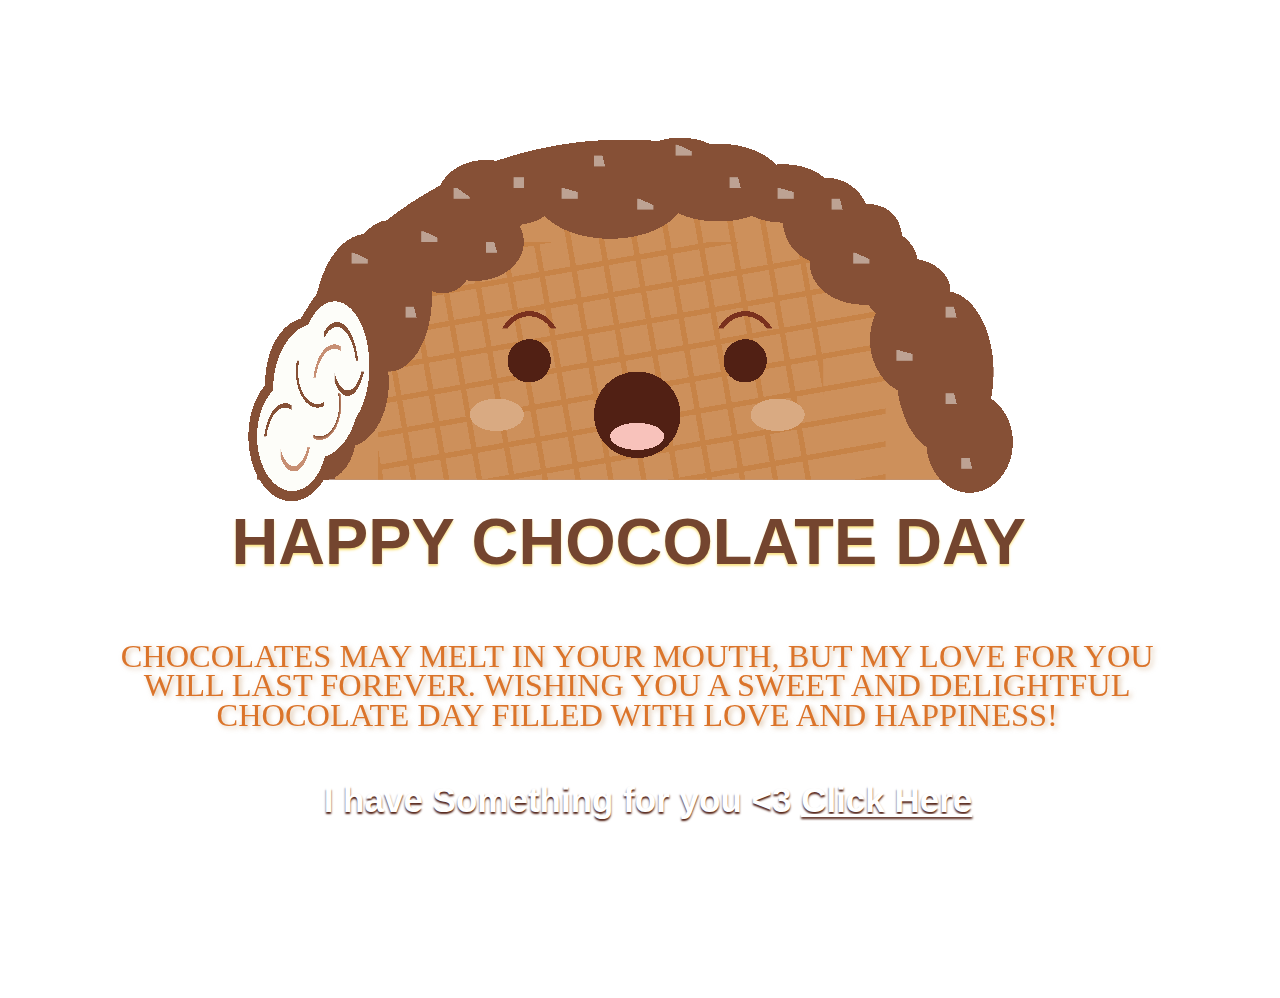
<file: index.html>
<!DOCTYPE html>
<html lang="en">
  <head>
    <meta charset="UTF-8" />
    <meta name="viewport" content="width=device-width, initial-scale=1.0" />
    <title>Chocolate Day</title>
    <link rel="stylesheet" href="style.css" />
  </head>
  <body>
    <div class="discontinued"></div>
    <div class="main">
      <p>I have Something for you <3 <a href="new.html"> Click Here</a></p>
    </div>
  </body>
</html>
</file>
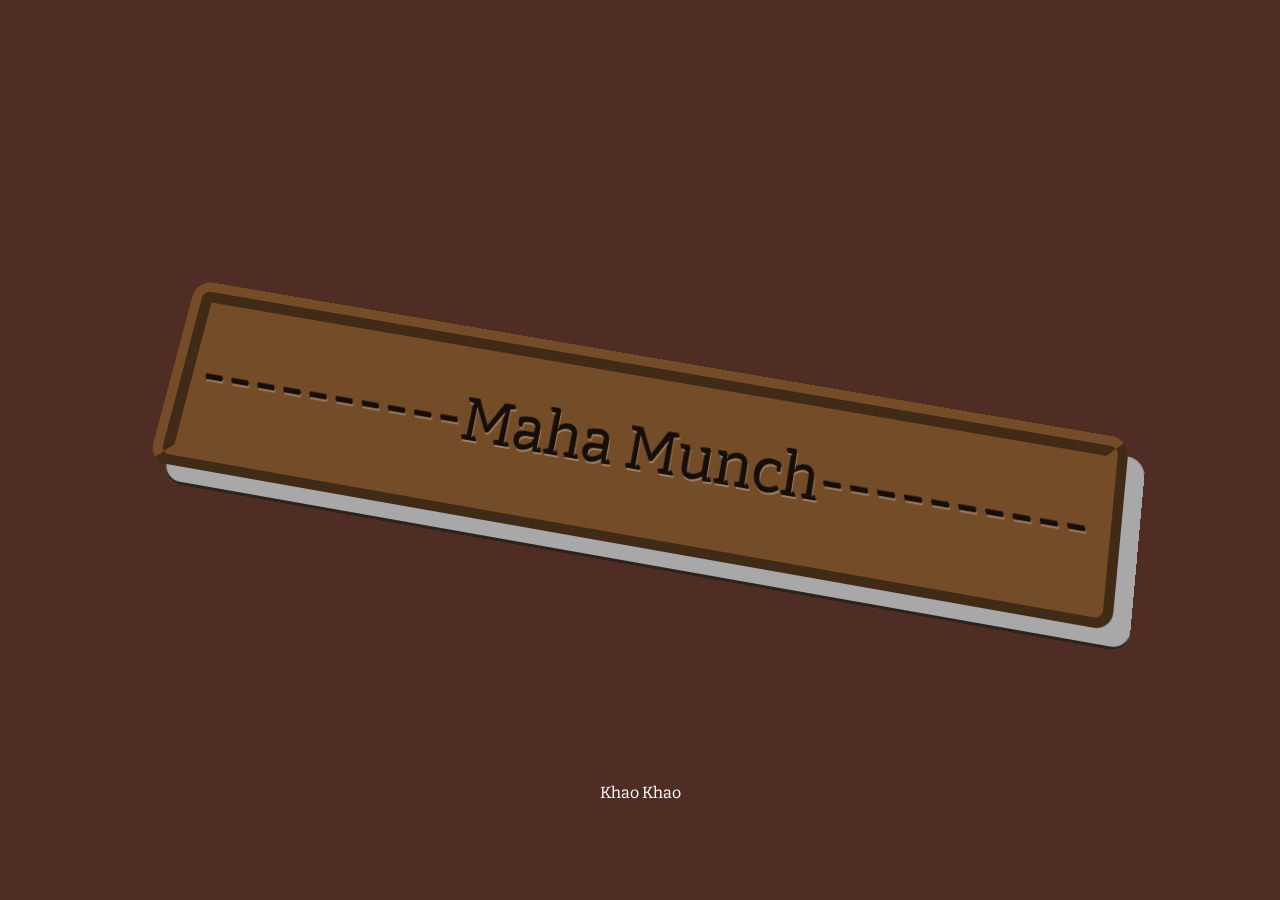
<file: new.html>
<!DOCTYPE html>
<html lang="en">
  <head>
    <meta charset="UTF-8" />
    <meta name="viewport" content="width=device-width, initial-scale=1.0" />
    <title>Chocolate Day</title>
    <link rel="stylesheet" href="new.css" />
  </head>
  <body>
    <button class="chocolate-button">
      <div class="crumbs"></div>
      <span class="bar">
        <span class="text">----------Maha Munch----------</span>
      </span>
    </button>

    <div class="instructions">Khao Khao</div>

    <script>
      console.clear();

      const elButton = document.querySelector(".chocolate-button");

      elButton.addEventListener("mousedown", (event) => {
        if (!elButton.matches(":focus")) {
          elButton.style.setProperty("--x", event.offsetX);
          elButton.style.setProperty("--y", event.offsetY);
        }
      });
    </script>
  </body>
</html>
</file>
<file: style.css>
div,
div:before,
div:after {
  display: block;
  content: "";
  position: absolute;
  box-sizing: border-box;
}

body {
  height: 100vh;
  width: 100vw;
  display: flex;
  justify-content: center;
  align-items: center;
  background: url(https://i.postimg.cc/RFvH4Fk2/chocolate-183543-1280.jpg);
  background-size: cover;
  background-repeat: no-repeat;
}

div.discontinued {
  width: 100vmin;
  height: 100vmin;
  display: flex;
  transform: scale(1.2);
  position: relative;
  justify-content: center;
  align-items: center;
  margin: 0 auto;
  background: radial-gradient(
        ellipse at 50% 120%,
        transparent 2.6vmin,
        #7a311e 2.6vmin,
        #7a311e 3vmin,
        transparent 3vmin
      )
      calc(-5vmin + 34vmin) calc(-10vmin + 38vmin) / 20vmin 10vmin no-repeat,
    radial-gradient(
        ellipse at 50% 120%,
        transparent 2.6vmin,
        #7a311e 2.6vmin,
        #7a311e 3vmin,
        transparent 3vmin
      )
      calc(-5vmin + 54vmin) calc(-10vmin + 38vmin) / 20vmin 10vmin no-repeat,
    radial-gradient(ellipse, #512014 2vmin, transparent 2vmin)
      calc(-5vmin + 38vmin) calc(-10vmin + 45vmin) / 12vmin 12vmin no-repeat,
    radial-gradient(ellipse, #512014 2vmin, transparent 2vmin)
      calc(-5vmin + 58vmin) calc(-10vmin + 45vmin) / 12vmin 12vmin no-repeat,
    radial-gradient(ellipse, #d9aa82 2.5vmin, transparent 2.5vmin)
      calc(-5vmin + 31vmin) calc(-10vmin + 50vmin) / 20vmin 12vmin no-repeat,
    radial-gradient(ellipse, #d9aa82 2.5vmin, transparent 2.5vmin)
      calc(-5vmin + 57vmin) calc(-10vmin + 50vmin) / 20vmin 12vmin no-repeat,
    radial-gradient(ellipse, #f8c2bb 2.5vmin, transparent 2.5vmin)
      calc(-5vmin + 44vmin) calc(-10vmin + 53vmin) / 20vmin 10vmin no-repeat,
    radial-gradient(ellipse, #512014 4vmin, transparent 2.5vmin)
      calc(-5vmin + 44vmin) calc(-10vmin + 46vmin) / 20vmin 20vmin no-repeat,
    linear-gradient(25deg, #bda293 1vmin, transparent 0.5vmin)
      calc(-5vmin + 27.5vmin) calc(-10vmin + 41vmin) / 1.5vmin 1vmin no-repeat,
    linear-gradient(75deg, #bda293 1vmin, transparent 0.5vmin)
      calc(-5vmin + 32.5vmin) calc(-10vmin + 46vmin) / 1.5vmin 1vmin no-repeat,
    linear-gradient(25deg, #bda293 1vmin, transparent 0.5vmin)
      calc(-5vmin + 57.5vmin) calc(-10vmin + 31vmin) / 1.5vmin 1vmin no-repeat,
    linear-gradient(75deg, #bda293 1vmin, transparent 0.5vmin)
      calc(-5vmin + 82.5vmin) calc(-10vmin + 46vmin) / 1.5vmin 1vmin no-repeat,
    linear-gradient(25deg, #bda293 1vmin, transparent 0.5vmin)
      calc(-5vmin + 74vmin) calc(-10vmin + 41vmin) / 1.5vmin 1vmin no-repeat,
    linear-gradient(75deg, #bda293 1vmin, transparent 0.5vmin)
      calc(-5vmin + 82.5vmin) calc(-10vmin + 54vmin) / 1.5vmin 1vmin no-repeat,
    linear-gradient(25deg, #bda293 1vmin, transparent 0.5vmin)
      calc(-5vmin + 34vmin) calc(-10vmin + 39vmin) / 1.5vmin 1vmin no-repeat,
    linear-gradient(75deg, #bda293 1vmin, transparent 0.5vmin)
      calc(-5vmin + 62.5vmin) calc(-10vmin + 34vmin) / 1.5vmin 1vmin no-repeat,
    linear-gradient(25deg, #bda293 1vmin, transparent 0.5vmin)
      calc(-5vmin + 54vmin) calc(-10vmin + 36vmin) / 1.5vmin 1vmin no-repeat,
    linear-gradient(95deg, #bda293 1vmin, transparent 0.5vmin)
      calc(-5vmin + 42.5vmin) calc(-10vmin + 34vmin) / 1.5vmin 1vmin no-repeat,
    linear-gradient(35deg, #bda293 1vmin, transparent 0.5vmin)
      calc(-5vmin + 37vmin) calc(-10vmin + 35vmin) / 1.5vmin 1vmin no-repeat,
    linear-gradient(75deg, #bda293 1vmin, transparent 0.5vmin)
      calc(-5vmin + 40vmin) calc(-10vmin + 40vmin) / 1.5vmin 1vmin no-repeat,
    linear-gradient(15deg, #bda293 1vmin, transparent 0.5vmin)
      calc(-5vmin + 47vmin) calc(-10vmin + 35vmin) / 1.5vmin 1vmin no-repeat,
    linear-gradient(75deg, #bda293 1vmin, transparent 0.5vmin)
      calc(-5vmin + 50vmin) calc(-10vmin + 32vmin) / 1.5vmin 1vmin no-repeat,
    linear-gradient(15deg, #bda293 1vmin, transparent 0.5vmin)
      calc(-5vmin + 67vmin) calc(-10vmin + 35vmin) / 1.5vmin 1vmin no-repeat,
    linear-gradient(75deg, #bda293 1vmin, transparent 0.5vmin)
      calc(-5vmin + 72vmin) calc(-10vmin + 36vmin) / 1.5vmin 1vmin no-repeat,
    linear-gradient(15deg, #bda293 1vmin, transparent 0.5vmin)
      calc(-5vmin + 78vmin) calc(-10vmin + 50vmin) / 1.5vmin 1vmin no-repeat,
    linear-gradient(75deg, #bda293 1vmin, transparent 0.5vmin)
      calc(-5vmin + 84vmin) calc(-10vmin + 60vmin) / 1.5vmin 1vmin no-repeat,
    radial-gradient(
        ellipse at 90% 110%,
        transparent 1.8vmin,
        #c78f74 1.8vmin,
        #c78f74 2vmin,
        transparent 1vmin
      )
      calc(-5vmin + 20.5vmin) calc(-10vmin + 42.5vmin) / 6vmin 10vmin no-repeat,
    radial-gradient(
        ellipse at 90% 110%,
        transparent 1.8vmin,
        #865036 1.8vmin,
        #865036 2vmin,
        transparent 1vmin
      )
      calc(-5vmin + 16vmin) calc(-10vmin + 48vmin) / 6vmin 10vmin no-repeat,
    radial-gradient(
        ellipse at 10% 10%,
        transparent 1.8vmin,
        #865036 1.8vmin,
        #c78f74 2vmin,
        transparent 1vmin
      )
      calc(-5vmin + 24vmin) calc(-10vmin + 54vmin) / 6vmin 10vmin no-repeat,
    radial-gradient(
        ellipse at 90% 10%,
        transparent 1.8vmin,
        #865036 1.8vmin,
        #865036 2vmin,
        transparent 1vmin
      )
      calc(-5vmin + 19vmin) calc(-10vmin + 51vmin) / 6vmin 10vmin no-repeat,
    radial-gradient(
        ellipse at 20% -20%,
        transparent 1.5vmin,
        #c78f74 1.5vmin,
        #c78f74 1.7vmin,
        transparent 1.7vmin
      )
      calc(-5vmin + 21vmin) calc(-10vmin + 59vmin) / 6vmin 10vmin no-repeat,
    radial-gradient(
        ellipse at 20% -20%,
        transparent 1.5vmin,
        #865036 1.5vmin,
        #865036 1.7vmin,
        transparent 1.7vmin
      )
      calc(-5vmin + 26vmin) calc(-10vmin + 52vmin) / 6vmin 10vmin no-repeat,
    radial-gradient(
        ellipse at 20% 110%,
        transparent 1.8vmin,
        #865036 1.8vmin,
        #865036 2vmin,
        transparent 1vmin
      )
      calc(-5vmin + 25vmin) calc(-10vmin + 41vmin) / 6vmin 10vmin no-repeat,
    radial-gradient(ellipse, #fdfdf9 3.2vmin, transparent 1vmin)
      calc(-5vmin + 22vmin) calc(-10vmin + 44vmin) / 8vmin 15vmin no-repeat,
    radial-gradient(ellipse, #fdfdf9 4vmin, transparent 1vmin)
      calc(-5vmin + 19.75vmin) calc(-10vmin + 46.75vmin) / 9vmin 14vmin
      no-repeat,
    radial-gradient(ellipse, #fdfdf9 3.25vmin, transparent 1vmin)
      calc(-5vmin + 17.5vmin) calc(-10vmin + 51vmin) / 9vmin 14vmin no-repeat,
    radial-gradient(ellipse at 0% 0%, #fdfdf9 4.5vmin, transparent 1vmin)
      calc(-5vmin + 22vmin) calc(-10vmin + 53vmin) / 5vmin 10vmin no-repeat,
    radial-gradient(ellipse, #865036 4vmin, transparent 1vmin)
      calc(-5vmin + 78.75vmin) calc(-10vmin + 51.5vmin) / 12vmin 14vmin
      no-repeat,
    radial-gradient(ellipse, #865036 4.5vmin, transparent 1vmin)
      calc(-5vmin + 73.5vmin) calc(-10vmin + 41.5vmin) / 13vmin 15vmin no-repeat,
    radial-gradient(ellipse, #865036 4.5vmin, transparent 1vmin)
      calc(-5vmin + 78vmin) calc(-10vmin + 44.5vmin) / 9vmin 15vmin no-repeat,
    radial-gradient(ellipse, #865036 4vmin, transparent 1vmin)
      calc(-5vmin + 73vmin) calc(-10vmin + 40vmin) / 12vmin 9vmin no-repeat,
    radial-gradient(ellipse, #865036 5vmin, transparent 1vmin)
      calc(-5vmin + 69vmin) calc(-10vmin + 37.5vmin) / 12vmin 9vmin no-repeat,
    radial-gradient(ellipse, #865036 3vmin, transparent 1vmin)
      calc(-5vmin + 71vmin) calc(-10vmin + 35vmin) / 9vmin 9vmin no-repeat,
    radial-gradient(ellipse, #865036 4vmin, transparent 1vmin)
      calc(-5vmin + 67vmin) calc(-10vmin + 33.5vmin) / 9vmin 9vmin no-repeat,
    radial-gradient(ellipse, #865036 4.5vmin, transparent 1vmin)
      calc(-5vmin + 60vmin) calc(-10vmin + 31vmin) / 15vmin 9vmin no-repeat,
    radial-gradient(ellipse, #865036 7vmin, transparent 1vmin)
      calc(-5vmin + 44vmin) calc(-10vmin + 31vmin) / 15vmin 9vmin no-repeat,
    radial-gradient(ellipse, #865036 6vmin, transparent 1vmin)
      calc(-5vmin + 54vmin) calc(-10vmin + 30vmin) / 15vmin 9vmin no-repeat,
    radial-gradient(ellipse, #865036 4.5vmin, transparent 1vmin)
      calc(-5vmin + 47vmin) calc(-10vmin + 29vmin) / 15vmin 9vmin no-repeat,
    radial-gradient(ellipse, #865036 3.75vmin, transparent 1vmin)
      calc(-5vmin + 52vmin) calc(-10vmin + 29.25vmin) / 12vmin 6vmin no-repeat,
    radial-gradient(ellipse, #865036 3.75vmin, transparent 1vmin)
      calc(-5vmin + 47vmin) calc(-10vmin + 30vmin) / 11vmin 4vmin no-repeat,
    radial-gradient(ellipse, #865036 3.75vmin, transparent 1vmin)
      calc(-5vmin + 43vmin) calc(-10vmin + 31vmin) / 8vmin 4vmin no-repeat,
    radial-gradient(ellipse at left top, #865036 3.75vmin, transparent 1vmin)
      calc(-5vmin + 29vmin) calc(-10vmin + 43vmin) / 8vmin 11vmin no-repeat,
    radial-gradient(ellipse, #865036 4.5vmin, transparent 1vmin)
      calc(-5vmin + 35vmin) calc(-10vmin + 32vmin) / 10vmin 8vmin no-repeat,
    radial-gradient(ellipse, #865036 3.5vmin, transparent 1vmin)
      calc(-5vmin + 38vmin) calc(-10vmin + 31.5vmin) / 10vmin 8vmin no-repeat,
    radial-gradient(ellipse, #865036 4.5vmin, transparent 1vmin)
      calc(-5vmin + 34vmin) calc(-10vmin + 36vmin) / 10vmin 8vmin no-repeat,
    radial-gradient(ellipse, #865036 3.5vmin, transparent 1vmin)
      calc(-5vmin + 35vmin) calc(-10vmin + 33vmin) / 10vmin 8vmin no-repeat,
    radial-gradient(ellipse, #865036 3vmin, transparent 1vmin)
      calc(-5vmin + 32vmin) calc(-10vmin + 36vmin) / 8vmin 10vmin no-repeat,
    radial-gradient(ellipse at bottom right, #865036 5vmin, transparent 1vmin)
      calc(-5vmin + 21vmin) calc(-10vmin + 34vmin) / 8vmin 14vmin no-repeat,
    radial-gradient(ellipse, #865036 4vmin, transparent 1vmin)
      calc(-5vmin + 27vmin) calc(-10vmin + 38vmin) / 8vmin 14vmin no-repeat,
    radial-gradient(ellipse at left top, #865036 3vmin, transparent 1vmin)
      calc(-5vmin + 27vmin) calc(-10vmin + 48vmin) / 6vmin 14vmin no-repeat,
    radial-gradient(ellipse, #865036 4vmin, transparent 1vmin)
      calc(-5vmin + 17.5vmin) calc(-10vmin + 44vmin) / 12vmin 18vmin no-repeat,
    radial-gradient(ellipse at left, #865036 4vmin, transparent 1vmin)
      calc(-5vmin + 27vmin) calc(-10vmin + 44vmin) / 6vmin 18vmin no-repeat,
    radial-gradient(ellipse, #865036 4vmin, transparent 1vmin)
      calc(-5vmin + 16vmin) calc(-10vmin + 49vmin) / 12vmin 18vmin no-repeat,
    radial-gradient(ellipse at left, #865036 3vmin, transparent 1vmin)
      calc(-5vmin + 25vmin) calc(-10vmin + 48.5vmin) / 6vmin 18vmin no-repeat,
    repeating-linear-gradient(
        80deg,
        #c78347 0vmin,
        #c78347 0.5vmin,
        transparent 0.5vmin,
        transparent 3vmin
      )
      calc(-5vmin + 30vmin) calc(-10vmin + 40vmin) / 17vmin 22vmin no-repeat,
    repeating-linear-gradient(
        80deg,
        #c78347 0vmin,
        #c78347 0.5vmin,
        transparent 0.5vmin,
        transparent 3vmin
      )
      calc(-5vmin + 45.25vmin) calc(-10vmin + 36vmin) / 26vmin 26vmin no-repeat,
    repeating-linear-gradient(
        -10deg,
        #c78347 0vmin,
        #c78347 0.5vmin,
        transparent 0.5vmin,
        transparent 3vmin
      )
      calc(-5vmin + 30vmin) calc(-10vmin + 40vmin) / 47vmin 22vmin no-repeat,
    radial-gradient(ellipse at 50% 100%, #cd905b 30vmin, transparent 1vmin)
      calc(-5vmin + 16vmin) calc(-10vmin + 22vmin) / 80vmin 40vmin no-repeat,
    radial-gradient(ellipse at 46% 100%, #865036 34vmin, transparent 1vmin)
      calc(-5vmin + 16vmin) calc(-10vmin + 22vmin) / 80vmin 40vmin no-repeat;
}

div.discontinued:after {
  width: 100vmin;
  height: 100vmin;
  left: -1vmin;
  text-align: center;
  z-index: 99;
  padding-top: 55vmin;
  font-size: 6vmin;
  font-weight: 900;
  transform: scale(1);
  z-index: 999;
  color: #74452f;
  text-shadow: 0 2px 2px #fae385;
  line-height: 0.9;
  text-transform: uppercase;
  white-space: pre-wrap;
  font-family: "Oswald", sans-serif;
  content: "Happy Chocolate Day ";
}

div.discontinued:before {
  width: 100vmin;
  height: 100vmin;
  left: -1vmin;
  text-align: center;
  z-index: 99;
  padding-top: 67vmin;
  font-size: 3vmin;
  font-weight: 100;
  transform: scale(1);
  z-index: 999;
  color: #db742a;
  line-height: 0.9;
  text-transform: uppercase;
  white-space: pre-wrap;
  font-family: "Playfair Display", serif;

  content: "Chocolates may melt in your mouth, but my love for you will last forever. Wishing you a sweet and delightful Chocolate Day filled with love and happiness!";
  text-shadow: 2px 2px 4px rgba(196, 154, 108, 0.6);
}

.main {
  color: #ffffff;
  position: absolute;
  bottom: 5%;
  font-weight: 600;
  font-size: 35px;
  font-family: "Oswald", sans-serif;
  text-shadow: 0 2px 2px #512014;
}
.main a {
  color: white;
  text-shadow: 0 2px 2px #512014;
}
.main a:hover {
  color: rgb(230, 47, 47);
  text-shadow: 0 2px 2px #ffffff;
}
</file>
<file: new.css>
@import url("https://fonts.googleapis.com/css?family=Bitter:700&display=swap");
*,
*:before,
*:after {
  position: relative;
  box-sizing: border-box;
}

html,
body {
  height: 100%;
  width: 100%;
  margin: 0;
  padding: 0;
  overflow: hidden;
}

body {
  display: flex;
  justify-content: center;
  align-items: center;
  background: #502d24;
  transform-style: preserve-3d;
  perspective: 1000px;
}

.instructions {
  position: absolute;
  bottom: 10%;

  left: 0;
  right: 0;
  padding: 0.5rem;
  text-align: center;
  font-family: Bitter, sans-serif;
  color: white;
}

:root {
  --brown: #754c28;
  --brown-light: #bcaea1a4;
  --brown-dark: #a9a8a8;
  --brown-darker: #2c241c;
  --brown-darkz: #000000;
}

.chocolate-button {
  /* Reset button styles */
  -webkit-appearance: none;
  -moz-appearance: none;
  appearance: none;
  border: none;
  background: none;
  padding: 0;
  margin: 0;
  font-size: 10vmin;
  font-family: Bitter, cursive;
  cursor: pointer;
  transform: rotateX(10deg) rotateZ(10deg);
}
@media (min-width: 600px) {
  .chocolate-button {
    font-size: 60px;
  }
}
.chocolate-button .bar {
  border-radius: 0.3em;
  display: block;
  transition: transform 0.1s ease;
}
.chocolate-button .bar:hover,
.chocolate-button .bar:focus,
.chocolate-button .bar:active {
  transform: translateY(0.05em);
}
.chocolate-button .bar:before,
.chocolate-button .bar:after {
  content: "";
  position: absolute;
  left: 0;
  width: 100%;
  height: 100%;
  z-index: -1;
  border-radius: inherit;
}
.chocolate-button .bar:before {
  background-color: var(--brown);
  border: 0.35em rgba(117, 76, 40, 0.6) ridge;
  top: 0;
  z-index: 0;
}
.chocolate-button .bar:after {
  top: 0.3em;
  left: 0.3em;
  background: var(--brown-dark);
  box-shadow: inset 0 -0.05em var(--brown-darker);
}
.chocolate-button .text,
.chocolate-button .bar:before,
.chocolate-button .bar:after {
  transition: -webkit-clip-path 0.15s steps(3, start);
  transition: clip-path 0.15s steps(3, start);
  transition: clip-path 0.15s steps(3, start),
    -webkit-clip-path 0.15s steps(3, start);
  -webkit-clip-path: polygon(
    100% 0,
    100% 100%,
    calc(30% + var(--x, 0) * 1px) 100%,
    calc(24% + var(--x, 0) * 1px) 100%,
    calc(7% + var(--x, 0) * 1px) 100%,
    calc(0% + var(--x, 0) * 1px) 100%,
    calc(-6% + var(--x, 0) * 1px) 100%,
    calc(-20% + var(--x, 0) * 1px) 100%,
    calc(-30% + var(--x, 0) * 1px) 100%,
    0 100%,
    0 0
  );
  clip-path: polygon(
    100% 0,
    100% 100%,
    calc(30% + var(--x, 0) * 1px) 100%,
    calc(24% + var(--x, 0) * 1px) 100%,
    calc(7% + var(--x, 0) * 1px) 100%,
    calc(0% + var(--x, 0) * 1px) 100%,
    calc(-6% + var(--x, 0) * 1px) 100%,
    calc(-20% + var(--x, 0) * 1px) 100%,
    calc(-30% + var(--x, 0) * 1px) 100%,
    0 100%,
    0 0
  );
}
.chocolate-button .text {
  display: block;
  padding: 1em 0.5em;
  color: var(--brown-darkz);
  opacity: 0.8;
  text-shadow: 1px 2px var(--brown-light), -1px -2px black;
}

/* ---------------------------------- */
.crumbs {
  position: absolute;
  width: 0.3em;
  height: 0.3em;
  border-radius: 50%;
  top: 0;
  left: calc(var(--x, 0) * 1px);
  pointer-events: none;
  opacity: 0;
}
.crumbs:before,
.crumbs:after {
  content: "";
  position: absolute;
  height: 100%;
  width: 100%;
  border-radius: inherit;
  box-shadow: -1.7547952103em 1.6770189606em var(--brown),
    -1.7547952103em 1.6770189606em var(--brown),
    -2.3011845128em 2.8794398227em var(--brown),
    -2.3011845128em 2.8794398227em var(--brown),
    -0.4217394874em 0.0705320589em var(--brown),
    -0.4217394874em 0.0705320589em var(--brown),
    -0.1159591693em 0.7704363452em var(--brown),
    -0.1159591693em 0.7704363452em var(--brown),
    -2.1492040765em 2.1268170697em var(--brown),
    -2.1492040765em 2.1268170697em var(--brown),
    2.4411882244em 0.9208513046em var(--brown),
    2.4411882244em 0.9208513046em var(--brown),
    2.1550483899em 1.5017137668em var(--brown),
    2.1550483899em 1.5017137668em var(--brown),
    -1.9464615267em 1.4567134934em var(--brown),
    -1.9464615267em 1.4567134934em var(--brown),
    -2.8690082426em 2.7340134596em var(--brown),
    -2.8690082426em 2.7340134596em var(--brown),
    -1.6327566611em 1.5461441639em var(--brown),
    -1.6327566611em 1.5461441639em var(--brown),
    -1.7259157274em 2.7136771803em var(--brown),
    -1.7259157274em 2.7136771803em var(--brown),
    -0.9947450354em 2.2508840811em var(--brown),
    -0.9947450354em 2.2508840811em var(--brown),
    1.6174468599em 0.1411684513em var(--brown),
    1.6174468599em 0.1411684513em var(--brown),
    -1.3639903681em 2.24584453em var(--brown),
    -1.3639903681em 2.24584453em var(--brown),
    -1.6694185722em 2.5090191985em var(--brown),
    -1.6694185722em 2.5090191985em var(--brown),
    0.3857759081em 1.2122188346em var(--brown),
    0.3857759081em 1.2122188346em var(--brown),
    -1.1774451283em 2.1662207765em var(--brown),
    -1.1774451283em 2.1662207765em var(--brown),
    -2.1704305823em 1.3741380577em var(--brown),
    -2.1704305823em 1.3741380577em var(--brown),
    0.5921977864em 0.6783236635em var(--brown),
    0.5921977864em 0.6783236635em var(--brown),
    1.0593329551em 2.6875484967em var(--brown),
    1.0593329551em 2.6875484967em var(--brown);
}
.crumbs:before {
  height: 70%;
  width: 70%;
}

/* ---------------------------------- */
.chocolate-button:focus,
.chocolate-button:active {
  outline: none;
  -webkit-animation: chomp 0.3s cubic-bezier(0.72, 0.12, 0.32, 0.96);
  animation: chomp 0.3s cubic-bezier(0.72, 0.12, 0.32, 0.96);
}
@-webkit-keyframes chomp {
  30% {
    transform: translateZ(-6vmin) rotateX(15deg) rotateZ(12deg);
  }
  70% {
    transform: translateZ(-10vmin) rotateX(0deg) rotateZ(8deg);
  }
}
@keyframes chomp {
  30% {
    transform: translateZ(-6vmin) rotateX(15deg) rotateZ(12deg);
  }
  70% {
    transform: translateZ(-10vmin) rotateX(0deg) rotateZ(8deg);
  }
}
.chocolate-button:focus .text,
.chocolate-button:focus .bar:before,
.chocolate-button:focus .bar:after,
.chocolate-button:active .text,
.chocolate-button:active .bar:before,
.chocolate-button:active .bar:after {
  transition: none;
  -webkit-clip-path: polygon(
    100% 0,
    100% 100%,
    calc(30% + var(--x, 0) * 1px) 100%,
    calc(24% + var(--x, 0) * 1px) 75%,
    calc(7% + var(--x, 0) * 1px) 58%,
    calc(0% + var(--x, 0) * 1px) 65%,
    calc(-6% + var(--x, 0) * 1px) 45%,
    calc(-20% + var(--x, 0) * 1px) 51%,
    calc(-30% + var(--x, 0) * 1px) 100%,
    0 100%,
    0 0
  );
  clip-path: polygon(
    100% 0,
    100% 100%,
    calc(30% + var(--x, 0) * 1px) 100%,
    calc(24% + var(--x, 0) * 1px) 75%,
    calc(7% + var(--x, 0) * 1px) 58%,
    calc(0% + var(--x, 0) * 1px) 65%,
    calc(-6% + var(--x, 0) * 1px) 45%,
    calc(-20% + var(--x, 0) * 1px) 51%,
    calc(-30% + var(--x, 0) * 1px) 100%,
    0 100%,
    0 0
  );
}
.chocolate-button:focus .crumbs,
.chocolate-button:active .crumbs {
  opacity: 1;
  -webkit-animation: crumbs 1.5s ease-out both;
  animation: crumbs 1.5s ease-out both;
}
@-webkit-keyframes crumbs {
  to {
    transform: translateY(100vh);
  }
}
@keyframes crumbs {
  to {
    transform: translateY(100vh);
  }
}
.chocolate-button:focus .crumbs:before,
.chocolate-button:active .crumbs:before {
  -webkit-animation: inherit;
  animation: inherit;
  -webkit-animation-name: crumbs-left;
  animation-name: crumbs-left;
  -webkit-animation-duration: 1.2s;
  animation-duration: 1.2s;
}
@-webkit-keyframes crumbs-left {
  to {
    transform: translateX(-15vw) rotate(-5deg);
  }
}
@keyframes crumbs-left {
  to {
    transform: translateX(-15vw) rotate(-5deg);
  }
}
.chocolate-button:focus .crumbs:after,
.chocolate-button:active .crumbs:after {
  -webkit-animation: inherit;
  animation: inherit;
  -webkit-animation-name: crumbs-right;
  animation-name: crumbs-right;
}
@-webkit-keyframes crumbs-right {
  to {
    transform: translateX(15vw) rotate(5deg);
  }
}
@keyframes crumbs-right {
  to {
    transform: translateX(15vw) rotate(5deg);
  }
}
</file>
